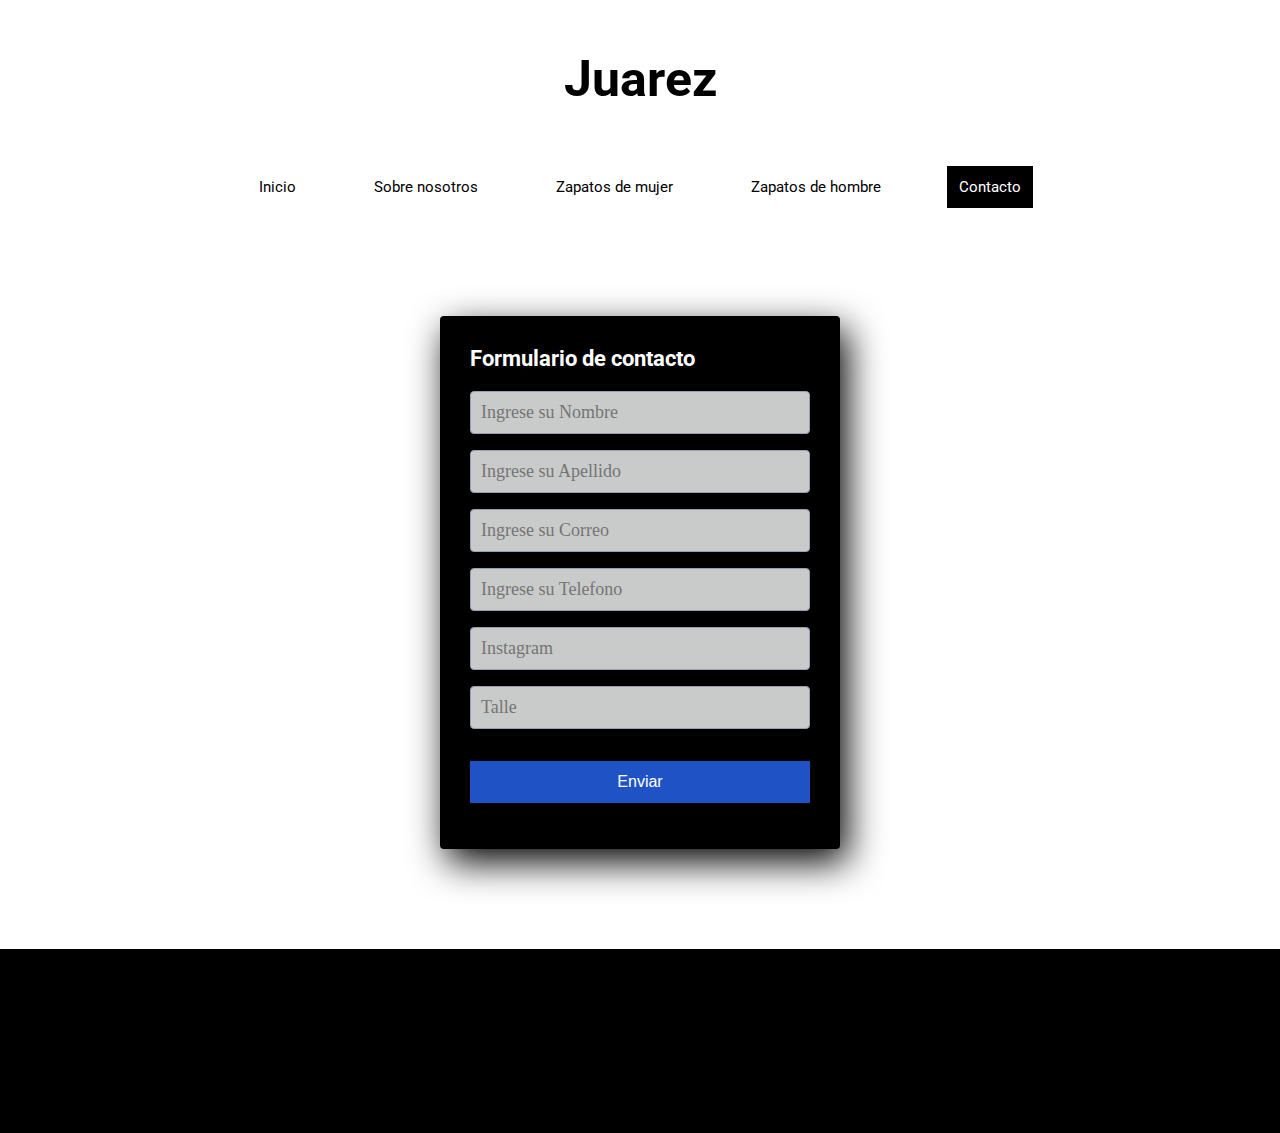
<file: Paginas/formulario-de-contacto.html>
<!DOCTYPE html>
<html lang="en">

<head>
    <meta charset="UTF-8">
    <meta http-equiv="X-UA-Compatible" content="IE=edge">
    <meta name="viewport" content="width=device-width, initial-scale=1.0">
    <title>Formulario de contacto</title>
            <!-- link google fonts -->
            <link rel="preconnect" href="https://fonts.googleapis.com">
            <link rel="preconnect" href="https://fonts.gstatic.com" crossorigin>
            <link href="https://fonts.googleapis.com/css2?family=Roboto:wght@300&display=swap" rel="stylesheet">
            <!-- link a nuestro css -->
            <link rel="stylesheet" href="../Style.css">
</head>

<body>
    <header>
        <!--<span class="header__txt">Es</span>  -->
        <h1 class="header__title">Juarez</h1>
        <nav class="navigation">
            <ul class="menu">
                <li class="menu__item">
                    <a class="menu__link" href="../index.html">Inicio</a>
                </li>
                <li class="menu__item">
                    <a class="menu__link" href="./sobre-nosotros.html">Sobre nosotros</a>
                </li>
                <li class="menu__item">
                    <a class="menu__link" href="./zapatos-mujer.html">Zapatos de mujer</a>
                </li>
                <li class="menu__item">
                    <a class="menu__link" href="./zapatos-hombre.html">Zapatos de hombre</a>
                </li>
                <li class="menu__item">
                    <a class="menu__link menu__link--negro" href="./Paginas/formulario-de-contacto.html">Contacto</a>
                </li>
    </header>
    <main>
        <main class="container">
            <section class="form-register">
                <h4>Formulario de contacto</h4>
                <input class="controls" type="text" name="nombres" id="nombres" placeholder="Ingrese su Nombre">
                <input class="controls" type="text" name="apellidos" id="apellidos" placeholder="Ingrese su Apellido">
                <input class="controls" type="email" name="correo" id="correo" placeholder="Ingrese su Correo">
                <input class="controls" type="password" name="correo" id="correo" placeholder="Ingrese su Telefono">
                <input class="controls" type="password" name="correo" id="correo" placeholder="Instagram">
                <input class="controls" type="password" name="correo" id="correo" placeholder="Talle">
                <input class="botons" type="submit" value="Enviar">
                </section>
                
    </main>
    <footer class="footer">
        <div class="container">
            <p>Hecho en Argentina</p>
        </div>
    </footer>
</body>

</html>
</file>
<file: Style.css>
@import url('https://fonts.googleapis.com/css2?family=Roboto:wght@300&display=swap');

:root {
    /* Colors */
    --primary: #120D31;
    --secondary: #FF5376;
    --alternative: #302F4D;
    --text-color: #2B2B2B;

    /* Spacings */
    --spacing-large: 6rem;
    --spacing-medium: 2.4rem;
    --spacing-small: 2rem;
    --spacing-xsmall: 1rem;

    /* Font-family */
    --font-principal: 'Roboto', sans-serif;

    /* Font-Sizes */
    --text-large: 5.2em;
    --text-medium: 2.2em;
    --text-base: 1.6em;
    --text-small: 1.4em;
}

/*Estilos Globales*/

*::after,
*::before,
* {
    margin: 0;
    padding: 0;
    box-sizing: border-box;
}

html {
    font-size: 62.5%;
}

body {
    font-family: 'Roboto', sans-serif;
}

ul {
    /* listas */
    list-style-type: none;
    /* todas las listas salen sin estilo por default */
}

a {
    /* links */
    text-decoration: none;
    /* los links salen sin color azul, sin decoracion, sin subrayado */
    font-family: var(--font-principal);
    /* variable fuente principal es Roboto Slab */
    color: var(--text-color);
    /* el color es  #2B2B2B;*/
}

img {
    /* todas las imagenes ocupan el 100% del contenedor que las tenga */
    width: 100%;
}

/* Header */
header {
    width: 100%;
    margin-top: 50px;
    margin-bottom: 5px;
}

.header__title {
    font-size: 50px;
    text-align: center;
    margin-bottom: 50px;

}

.header__txt {
    display: block;
    font-size: 26px;
    margin-top: 10px;
}

/* Barra de navegación */
/* separamos las reglas para la barra de navegación y agregamos propiedades */

.menu {
    display: flex;

    justify-content: center;
    align-items: center;
    padding: 20px;
    margin-bottom: 15px;

    list-style: none;
    gap: 50px
}

.menu__link {
    text-decoration: none;
    font-size: 1.5em;
    color: black;
    border: 2px solid white;
    padding: 1.2rem;
    transition: all 1s;
}

.menu__link--negro {
    color: white;
    background-color: black;
}

.menu__link:hover {
    color: white;
    background-color: black;
}

/* seccion main */

.container {
    max-width: 1200px;
    margin: 0 auto;
    /* se centra automaticamente, tiene 0 margen arriba(fin del header) y a los costados auto */
    margin-top: var(--spacing-small);
    /*--spacing-small: 2rem, sobreecribe el 0 del margin anterior, se separa de la linea roja  */
}

/*Info*/

.info {
    /* es el contenedor total de la imagen DARK SOULS 3 */
    display: flex;
    padding: var(--spacing-large);
    align-items: center;
}

.info__img {
    /* especificamente de la imagen */
    flex: 1 1 50%;
    /* el 50% es que ocupe maximo ese porcentaje de la pantalla */
    gap: 20px;
}

.info__box {
    /* contenedor de toda la info, titulo, subtitulo y texto */
    flex: 1 1 50%;
    display: flex;
    flex-direction: column;
    padding: var(--spacing-large);
    /* para que tenga espaciado interno entre sus propios elementos */
}

.info__title {
    font-size: 2.5em;
    margin-bottom: 1.5rem;
    gap: 20px;
}

.info__description {
    width: 400px;
    font-size: 1.5em;
}

/* Formulario */
.form-register {
    width: 400px;
    background: black;
    padding: 30px;
    margin: auto;
    margin-top: 100px;
    margin-bottom: 100px;
    border-radius: 4px;
    color: white;
    box-shadow: 7px 13px 37px #000;
}

.form-register h4 {
    font-size: 22px;
    margin-bottom: 20px;
}

.controls {
    width: 100%;
    background: #c9caca;
    padding: 10px;
    border-radius: 4px;
    margin-bottom: 16px;
    border: 1px solid #97a0b4;
    font-family: 'calibri';
    font-size: 18px;
    color: white;
}

.form-register p {
    height: 40px;
    text-align: center;
    font-size: 18px;
    line-height: 40px;
}

.form-register a {
    color: white;
    text-decoration: none;
}

.form-register a:hover {
    color: white;
    text-decoration: underline;
}

.form-register .botons {
    width: 100%;
    background: #1f53c5;
    border: none;
    padding: 12px;
    color: white;
    margin: 16px 0;
    font-size: 16px;
}

.gallery {
    /* padre */
    display: grid;
    grid-template-columns: repeat(11, 1fr);
    /* repite en 12 de 1 fraccion */
    grid-template-rows: repeat(2, 1fr);
    /* repite en 3 de fraccion */
    gap: var(--spacing-small);
    /* es la division entre los hijos de un padre */
}

.gallery__img:nth-of-type(1) {
    /* pseudoclase nth-of-type hermano 1 */
    grid-column: 2 / 5;
    /* que ocupe las columnas de la 1 a la 7 */
}

.gallery__img:nth-of-type(2) {
    /* pseudoclase nth-of-type hermano 2 */
    grid-column: 5 / 8;
    /* que ocupe las columnas de la 7 a la 13 */
}

.gallery__img:nth-of-type(3) {
    /* pseudoclase nth-of-type hermano 6 */
    grid-column: 8 / 11;
    /* que ocupe las columnas de la 1 a la 9 */
}

.gallery__img:nth-of-type(4) {
    /* pseudoclase nth-of-type hermano 3 */
    grid-column: 2 / 5;
    /* que ocupe las columnas de la 1 a la 5 */
}

.gallery__img:nth-of-type(5) {
    /* pseudoclase nth-of-type hermano 4 */
    grid-column: 5 / 8;
    /* que ocupe las columnas de la 5 a la 9 */
}

.gallery__img:nth-of-type(6) {
    /* pseudoclase nth-of-type hermano 5 */
    grid-column: 8 / 11;
    /* que ocupe las columnas de la 9 a la 14 */
    grid-row: 2 / 4;
    /* que ocupe las fila de la 2 a la 4 */
}


.footer {
    /* padre */
    display: grid;
    grid-template-columns: repeat(3, 1fr);
    /* repite en 12 de 1 fraccion */
    grid-template-rows: repeat(4, 1fr);
    /* repite en 3 de fraccion */
    gap: var(--spacing-small);
    /* es la division entre los hijos de un padre */
    background-color: black;
}

/*Queries*/


@media screen and (max-width:960px) {

    /* solo en las pantallas con max de ancho de 880 */
    .info {
        /* se aplica a seccion de dark soul */
        flex-direction: column;
    }
}
@media screen and (max-width:768px) {

    header {
        width: 100%;
        margin-top: 25px;
        margin-bottom: 2px;
    }
    
    .header__title {
        font-size: 25px;
        text-align: center;
        margin-bottom: 25px;
    }
    
    .menu {
        flex-direction: column;
        gap: 20px
    }
    .container {
        max-width: 1000px;
        margin: 0 auto;
        margin-top: 1px;

    }
    .info {
        padding: 0;

    }

    .gallery {
        /* padre */
        display: grid;
        grid-template-columns: repeat(4, 1fr);
        grid-template-rows: repeat(6, 1fr);
        gap: var(--spacing-small);
    }
    
    .gallery__img:nth-of-type(1) {
        grid-column: 2 / 4;
        grid-row: 1;
    }
    
    .gallery__img:nth-of-type(2) {
        grid-column: 2 / 4;
        grid-row: 2;
    }
    
    .gallery__img:nth-of-type(3) {
        grid-column: 2 / 4;
        grid-row: 3;
    }
    
    .gallery__img:nth-of-type(4) {
        grid-column: 2 / 4;
        grid-row: 4;
    }
    
    .gallery__img:nth-of-type(5) {
        grid-column: 2 / 4;
        grid-row: 5;
    }
    
    .gallery__img:nth-of-type(6) {
        grid-column: 2 / 4;
        grid-row: 6;
    }

}
    .info {
        flex-direction: column;
    }

@media screen and (max-width:480px) {

    header {
        width: 100%;
        margin-top: 25px;
        margin-bottom: 2px;
    }
    
    .header__title {
        font-size: 25px;
        text-align: center;
        margin-bottom: 25px;
    }
    .menu {
        flex-direction: column;
        gap: 20px

    }
    .menu__link {
        text-decoration: none;
        font-size: 1.5em;
        color: black;
        padding: 1rem;
        transition: all 1s;
    }
    .container {
        max-width: 1000px;
        margin: 0 auto;
        margin-top: 1px;
    }
    .info {
        padding: 0;

    }
    .form-register {
        width: 300px;
        background: black;
        padding: 30px;
        margin: auto;
        margin-top: 100px;
        margin-bottom: 100px;
        border-radius: 4px;
        color: white;
        box-shadow: 7px 13px 37px #000;
    }

    .gallery {
        /* padre */
        display: grid;
        grid-template-columns: repeat(4, 1fr);
        grid-template-rows: repeat(6, 1fr);
        gap: var(--spacing-small);
    }
    
    .gallery__img:nth-of-type(1) {
        grid-column: 2 / 4;
        grid-row: 1;
    }
    
    .gallery__img:nth-of-type(2) {
        grid-column: 2 / 4;
        grid-row: 2;
    }
    
    .gallery__img:nth-of-type(3) {
        grid-column: 2 / 4;
        grid-row: 3;
    }
    
    .gallery__img:nth-of-type(4) {
        grid-column: 2 / 4;
        grid-row: 4;
    }
    
    .gallery__img:nth-of-type(5) {
        grid-column: 2 / 4;
        grid-row: 5;
    }
    
    .gallery__img:nth-of-type(6) {
        grid-column: 2 / 4;
        grid-row: 6;
    }

}
</file>
